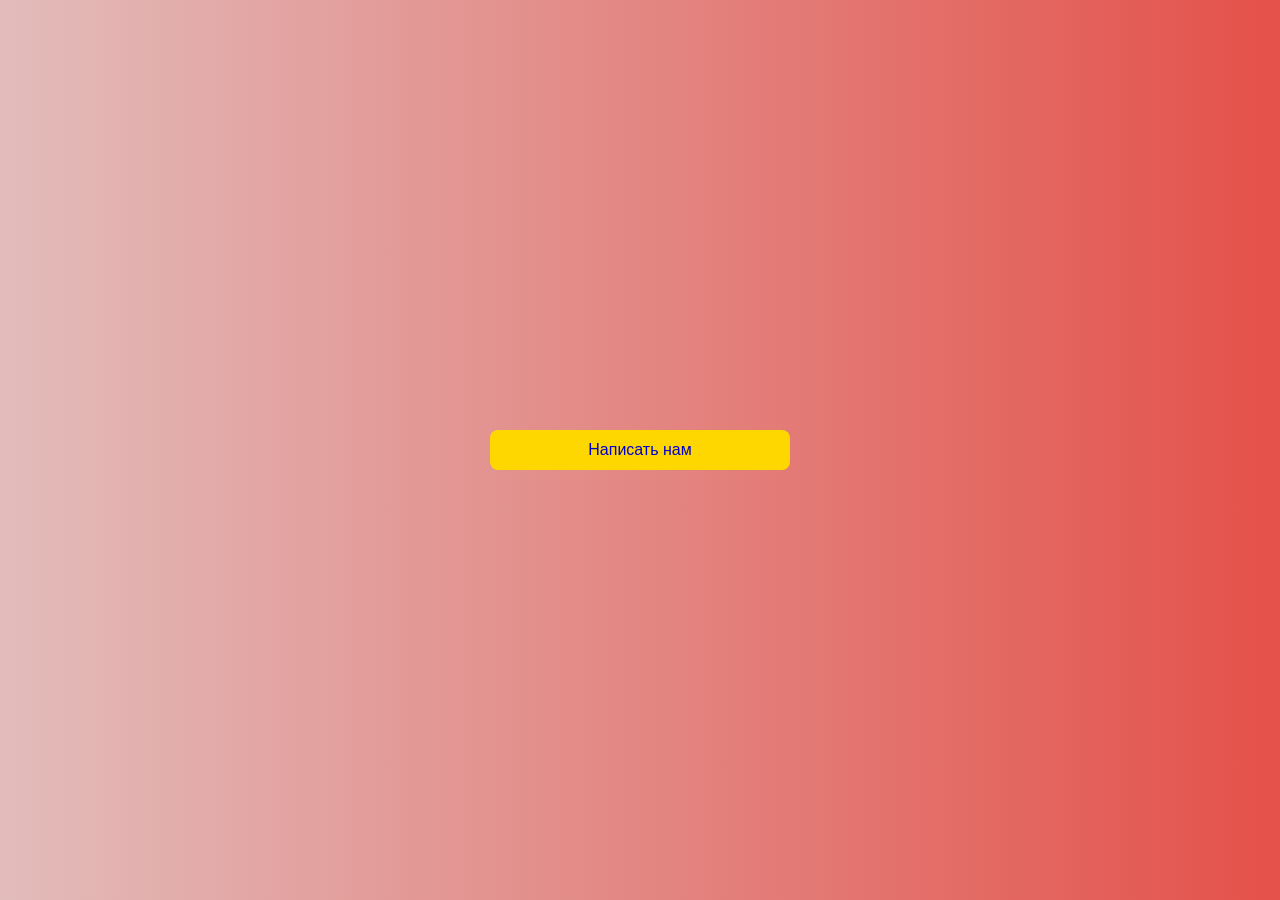
<file: src/index.html>
<!DOCTYPE html>
<html lang="ru">
<head>
    <meta charset="UTF-8">
    <!-- Важная мета-информация для корректного отображения на мобильных устройствах -->
    <meta name="viewport" content="width=device-width, initial-scale=1.0">
    <title>Форма</title>
    <!-- Подключение фавиконки -->
    <link rel="icon" href="../assets/favicon.ico" type="image/x-icon">
    <script src="index.js" defer></script>
    <link rel="stylesheet" href="styles.css"> 
</head>
<body>
    <main>
        <!-- Кнопка открытия модалки --> 
        <button id="openDialog" type="button" class="sendmebutton">Написать нам</button> 
        <!-- Модалка с формой --> 
        <dialog id="contactDialog" aria-labelledby="dialogTitle"> 
            <h2 id="dialogTitle">Обратная связь</h2> 
            <form id="contactForm" method="dialog" novalidate> 
                <label for="name">Имя</label> 
                <input id="name" name="name" type="text" required minlength="2" 
                autocomplete="given-name"> 
                <label for="email">E-mail</label> 
                <input id="email" name="email" type="email" required 
                autocomplete="email"> 
                <label for="phone">Телефон</label> 
                <input id="phone" name="phone" type="tel" inputmode="tel" 
                autocomplete="tel" 
                aria-describedby="phoneHelp" placeholder="+7 (___) ___-__-__" 
                required pattern="^\+7 \(\d{3}\) \d{3}-\d{2}-\d{2}$"> 
                <small id=" phoneHelp">Формат: +7 (900) 000-00-00</small> 
                <label for="date">Дата</label> 
                <input id="date" name="date" type="date"> 
                <label for="topic">Тема</label> 
                <select id="topic" name="topic" required> 
                    <option value="">Выберите тему</option> 
                    <option>Вопрос</option> 
                    <option>Заказ</option> 
                </select> 
                <label for="message">Сообщение</label> 
                <textarea id="message" name="message" rows="4" required></textarea> 
                <div class="form-actions"> 
                <button type="button" id="closeDialog">Закрыть</button> 
                <button type="submit" class="sendButton">Отправить</button> 
                </div> 
            </form> 
        </dialog>
    </main>
</body>
</html>
</file>
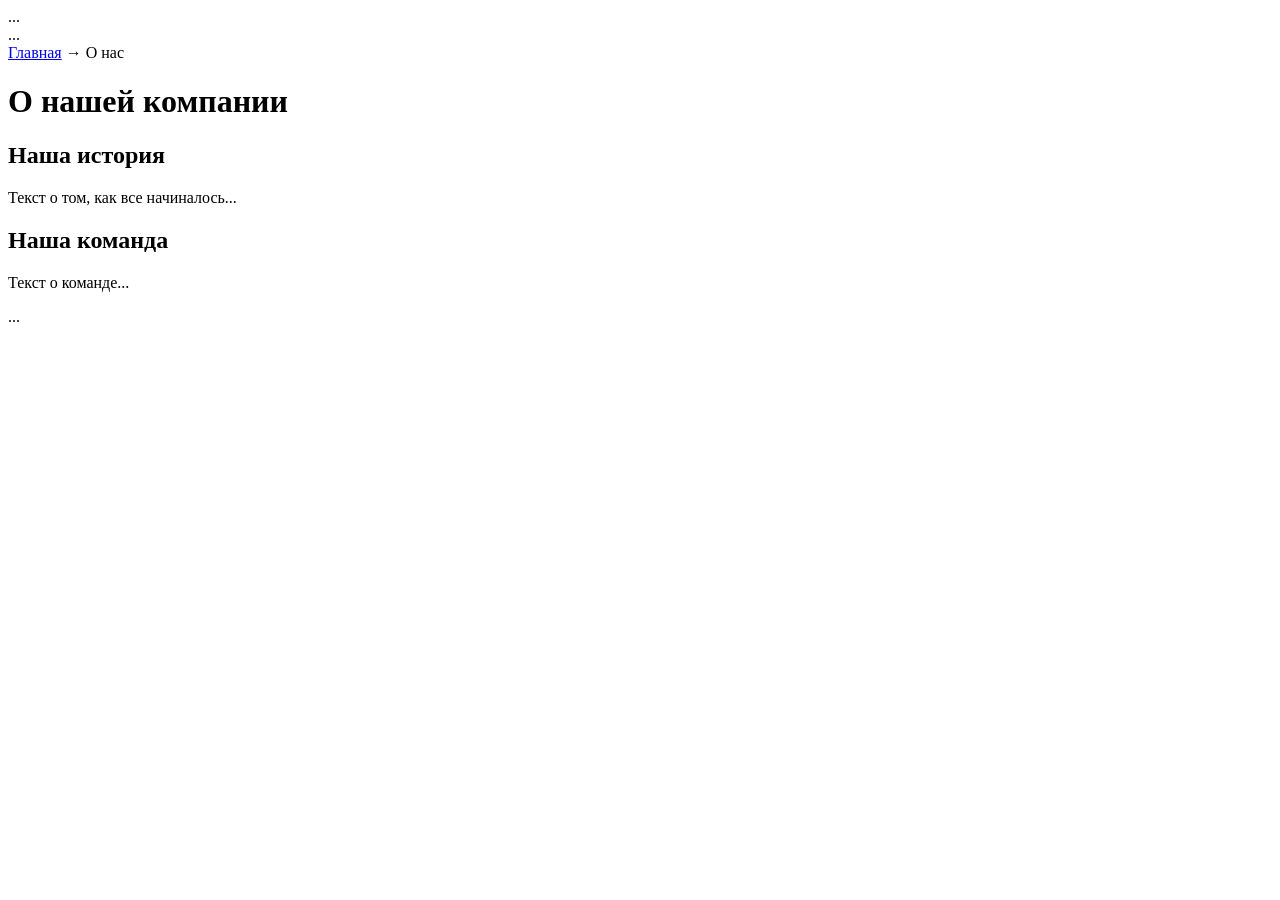
<file: src/about.html>
<!DOCTYPE html>
<html lang="ru">
<head>
    ... <!-- Скопируйте весь блок <head> из index.html -->
    <title>О нас - Название вашего сайта</title>
    <meta name="description" content="Узнайте больше о нашей компании и истории">
</head>
<body>
    <header>
        ... <!-- Скопируйте весь блок <header> из index.html -->
    </header>

    <main>
        <!-- Простые "хлебные крошки" -->
        <nav aria-label="Хлебные крошки">
            <a href="index.html">Главная</a> →
            <span>О нас</span>
        </nav>

        <h1>О нашей компании</h1>
        <section>
            <h2>Наша история</h2>
            <p>Текст о том, как все начиналось...</p>
        </section>
        <section>
            <h2>Наша команда</h2>
            <p>Текст о команде...</p>
        </section>
    </main>

    <footer>
        ... <!-- Скопируйте весь блок <footer> из index.html -->
    </footer>
</body>
</html>
</file>
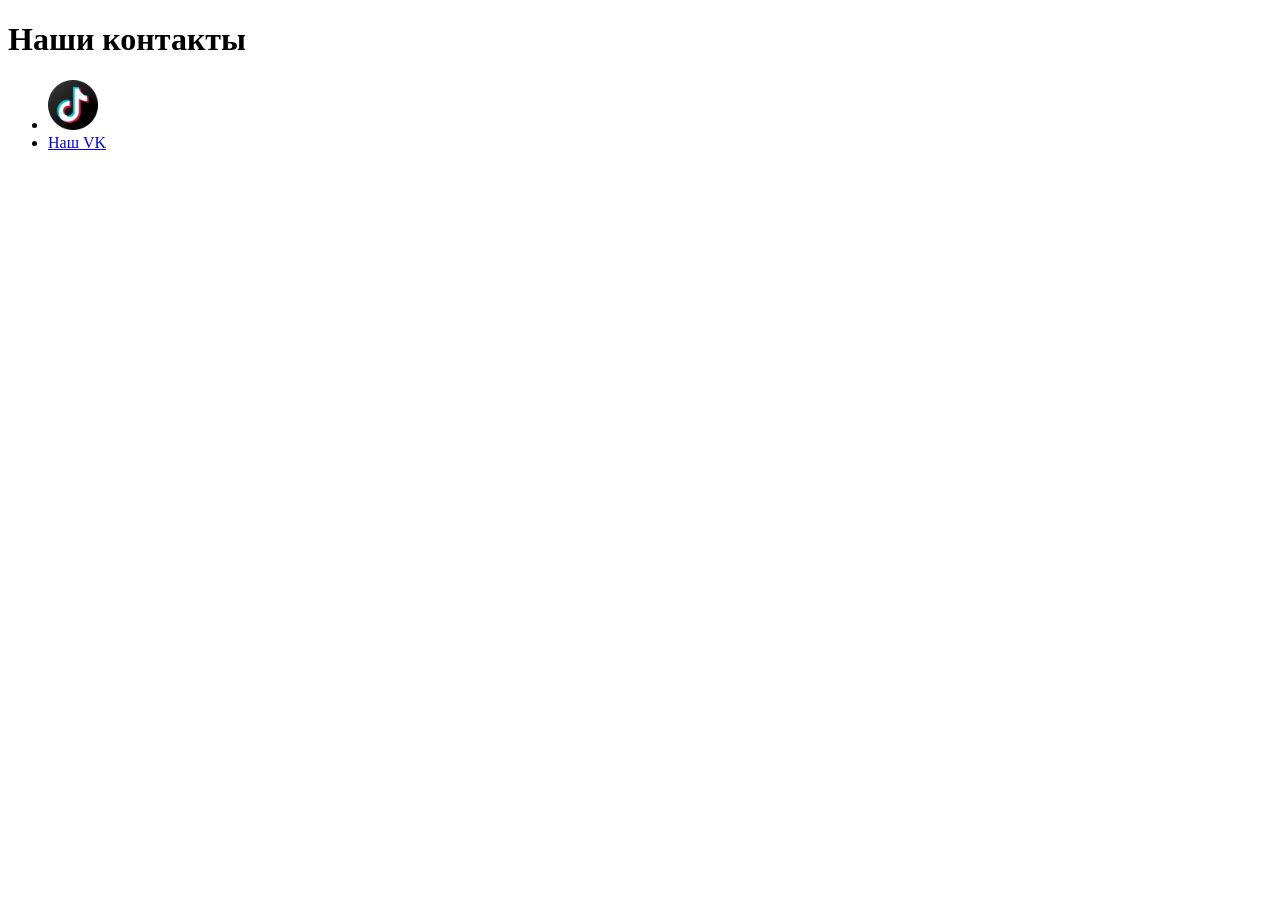
<file: src/contacts.html>
<!DOCTYPE html>
<html lang="en">
<head>
    <title>Наши контакты</title>
    <meta charset="UTF-8">
    <meta name="description" content="Наши контакты йоу">
</head>
<body>
    <header>

    </header>

    <main>
        <h1>Наши контакты</h1>
        <nav>
            <ul>
                <li><a href="https://www.tiktok.com/@rad.miru"><img src="../assets/favicon.ico" width="50"></a></li>
                <li><a href="https://vk.com/mirea_official?ysclid=mf3q4r0wpq528729428">Наш VK</a></li>
            </ul>
        </nav>
    </main>
</body>
</html>
</file>
<file: src/styles.css>
/* БАЗА: читаемость и предсказуемость размеров */ 

* { box-sizing: border-box; } 
html, body { margin: 0; padding: 0; } 
body { font-family: system-ui, -apple-system, "Segoe UI", Roboto, Arial, 
sans-serif; line-height: 1.5; } 
/* Формы: размеры, отступы, визуальный порядок */ 
label { display: block; margin: 0.5rem 0 0.25rem; } 
input, select, textarea, button { 
width: 100%; 
max-width: 480px; 
padding: .5rem .75rem; 
border: 1px solid #b300ff; 
border-radius: 8px; 
background: #fff; 
} 
body {
    display: flex;
    justify-content: center; /* горизонтальное выравнивание */
    align-items: center;     /* вертикальное выравнивание */
    min-height: 100vh;       /* высота во весь экран */
    margin: 0;
    background-image: linear-gradient(to right, #E2BCBB, #E4514A);
}
dialog {
border: 3px solid #b300ff; 
border-radius: 8px;   
}
option {
    background-color: #ca67ff;
}
/* Кнопка по умолчанию */ 
button, [type="submit"] { 
background: red; 
color: #fff; 
border: none; 
cursor: pointer; 
} 
.sendButton {
padding: 6px;
background: green;
}
.sendmebutton {
    height: 40px;
    width: 300px;
    background-color: gold;
    color: mediumblue;
    font-family: 'Trebuchet MS', 'Lucida Sans Unicode', 'Lucida Grande', 'Lucida Sans', Arial, sans-serif;
    font-size: medium;
}
/* Состояния: клавиатура/мышь/ошибки */ 
:where(input, select, textarea, button):focus-visible { 
outline: 2px solid #a90aff; outline-offset: 2px; 
} 
button:hover { filter: brightness(0.95); } 
:disabled, [aria-disabled="true"] { opacity: .6; cursor: not-allowed; } 
/* Подсветка ошибочных полей (установите aria-invalid="true") */ 
[aria-invalid="true"] { border-color: #b00020; }
</file>
